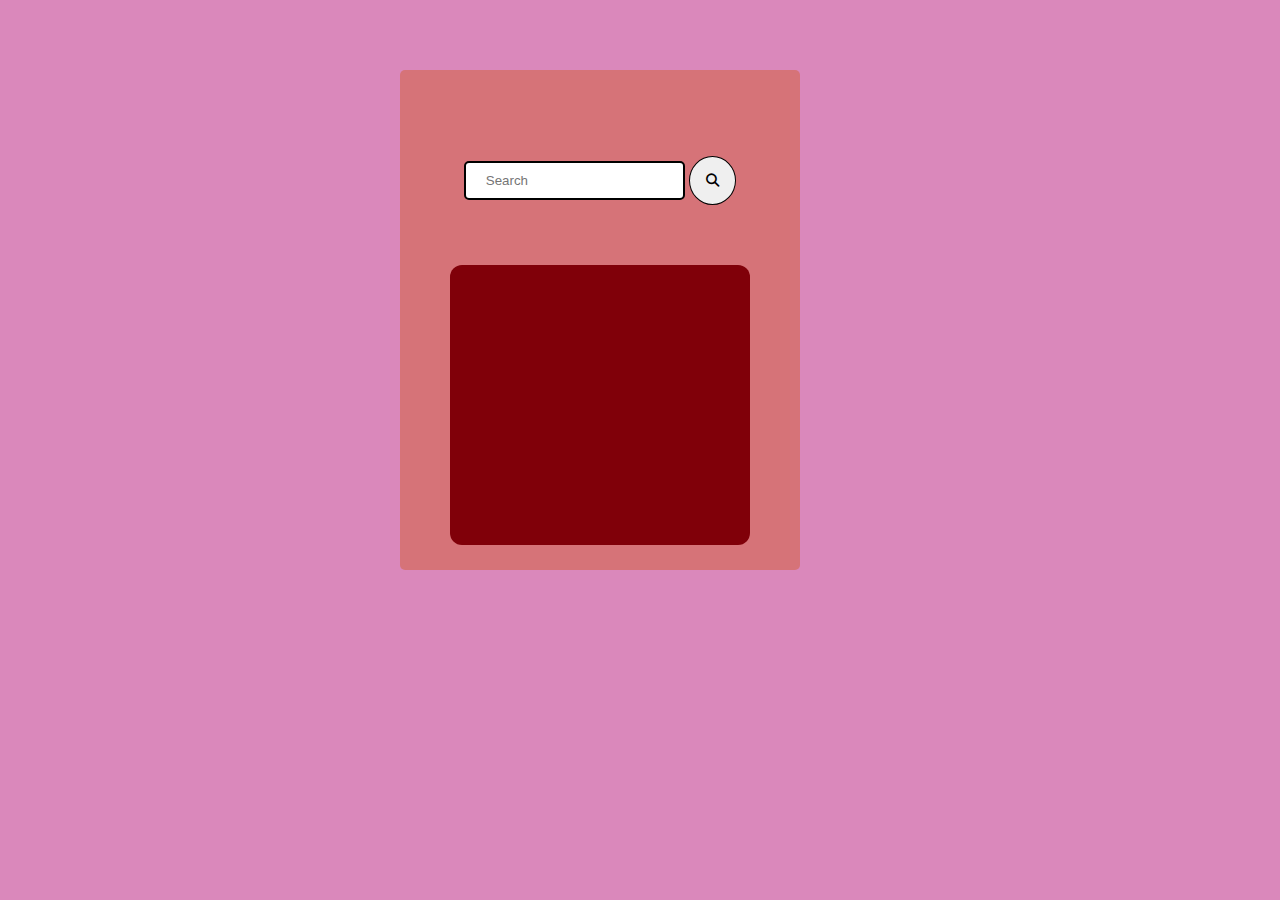
<file: index.html>
<!DOCTYPE html>
<html lang="en">

<head>
    <meta charset="UTF-8">
    <meta name="viewport" content="width=device-width, initial-scale=1.0">
    <title>Document</title>
    <link rel="stylesheet" href="https://cdnjs.cloudflare.com/ajax/libs/font-awesome/6.5.0/css/all.min.css">
    <link rel="stylesheet" href="style.css">
</head>

<body>
    <div class="container">
        <div class="mainBox">
        <div class="textbox">
            <input type="text" placeholder="Search" id="place">
            <button type="submit" id="searchIcon" onclick="SearchWeather()"><i class="fa-solid fa-magnifying-glass"></i>
            </button>
        </div>
        <div class="displayWeather">
            <div class="tempCity">
                <img id="icon">
                <label for="" id="disTemp"></label>
                <p id="name"></p>
            </div>         
            <div class="wind">
                <span style="display: none;" id="windText">Wind Speed:</span>
                <i class="fa-solid fa-wind" id="windIcon" style="display: none;"></i>
                <p id="windSpeed"></p>
                
            </div>
            <div class="humidity">
                <span style="display: none;" id="humidity">Humidity:</span>
                <p id="humidityValue"></p>
            </div>
        </div>
    </div>
    </div>
    


    <script src="script.js"></script>
</body>

</html>
</file>
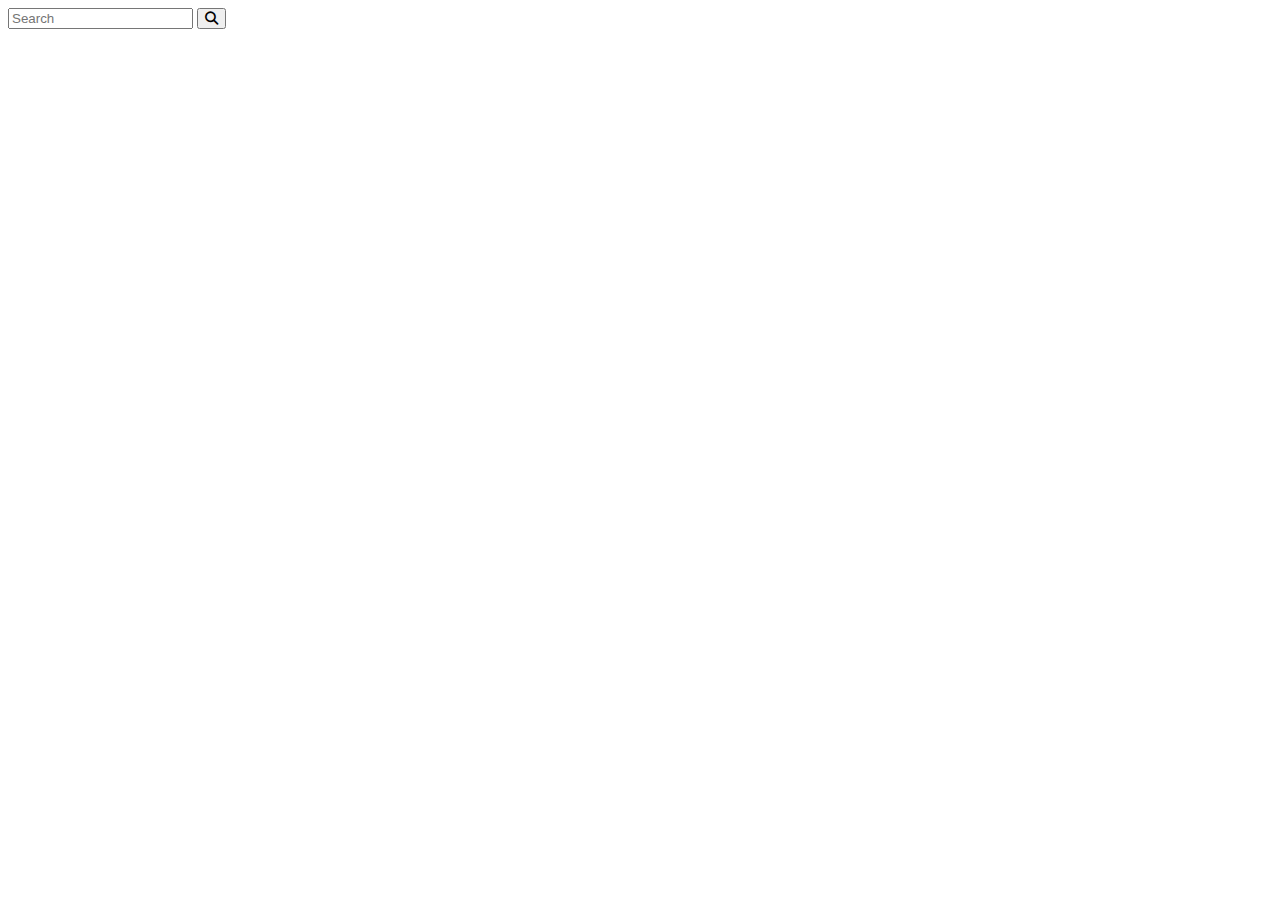
<file: WeatherApp/index.html>
<!DOCTYPE html>
<html lang="en">

<head>
    <meta charset="UTF-8">
    <meta name="viewport" content="width=device-width, initial-scale=1.0">
    <title>Document</title>
    <link rel="stylesheet" href="https://cdnjs.cloudflare.com/ajax/libs/font-awesome/6.5.0/css/all.min.css">
</head>

<body>
    <div class="mainBox">
        <div class="textbox">
            <input type="text" placeholder="Search" id="place">
            <button type="submit" id="searchIcon"><i class="fa-solid fa-magnifying-glass"></i>
            </button>
        </div>

    </div>
</body>

</html>
</file>
<file: style.css>
* {
    box-sizing: border-box;
    margin: 0;
    font-family: Arial, Helvetica, sans-serif;
}

body {
    background-color: rgb(218, 136, 187);
}

.container {
    display: flex;
    justify-content: center;
    align-items: center;
    padding-right: 80px;
}

.mainBox {
    display: flex;
    justify-content: center;
    align-items: center;
    flex-direction: column;
    height: 500px;
    width: 400px;
    margin-top: 70px;
    background-color: rgb(214, 115, 120);
    border-radius: 5px;
}

button {
    padding: 16px 16px;
}

.textbox {
    padding: 60px;
}

#place {
    border-radius: 5px;
    border: 2px solid black;
    padding: 10px 20px;
}

#searchIcon {
    border-radius: 50%;
    border: 1px solid black;
}

.wind {
    display: flex;
}


/* DISPLAYING WEATHER FORECAST */

.displayWeather
{
   
    height: 280px;
    width: 300px;
    background-color: rgb(128, 0, 9);
    border-radius: 12px;
    border: 1px;
    display: flex;
    flex-direction: column;
    align-items: center;
    justify-content: center;
}
.tempCity {
    font-size: 40px;
    color: white;
}



.wind,
.humidity
{
 display: flex;
    justify-content: flex-end;
    padding-top: 5px;
    padding-right: 40px;
    font-size: 20px;
    color: white;   
    word-spacing: 2px;
}

.wind span,
.humidity span
{
    color: rgb(251, 159, 159);
    font-size: 20px;
}
.wind i {
    padding-right: 5px;
}
.wind p,
.humidity p{
    padding-left: 2px;
}
</file>
